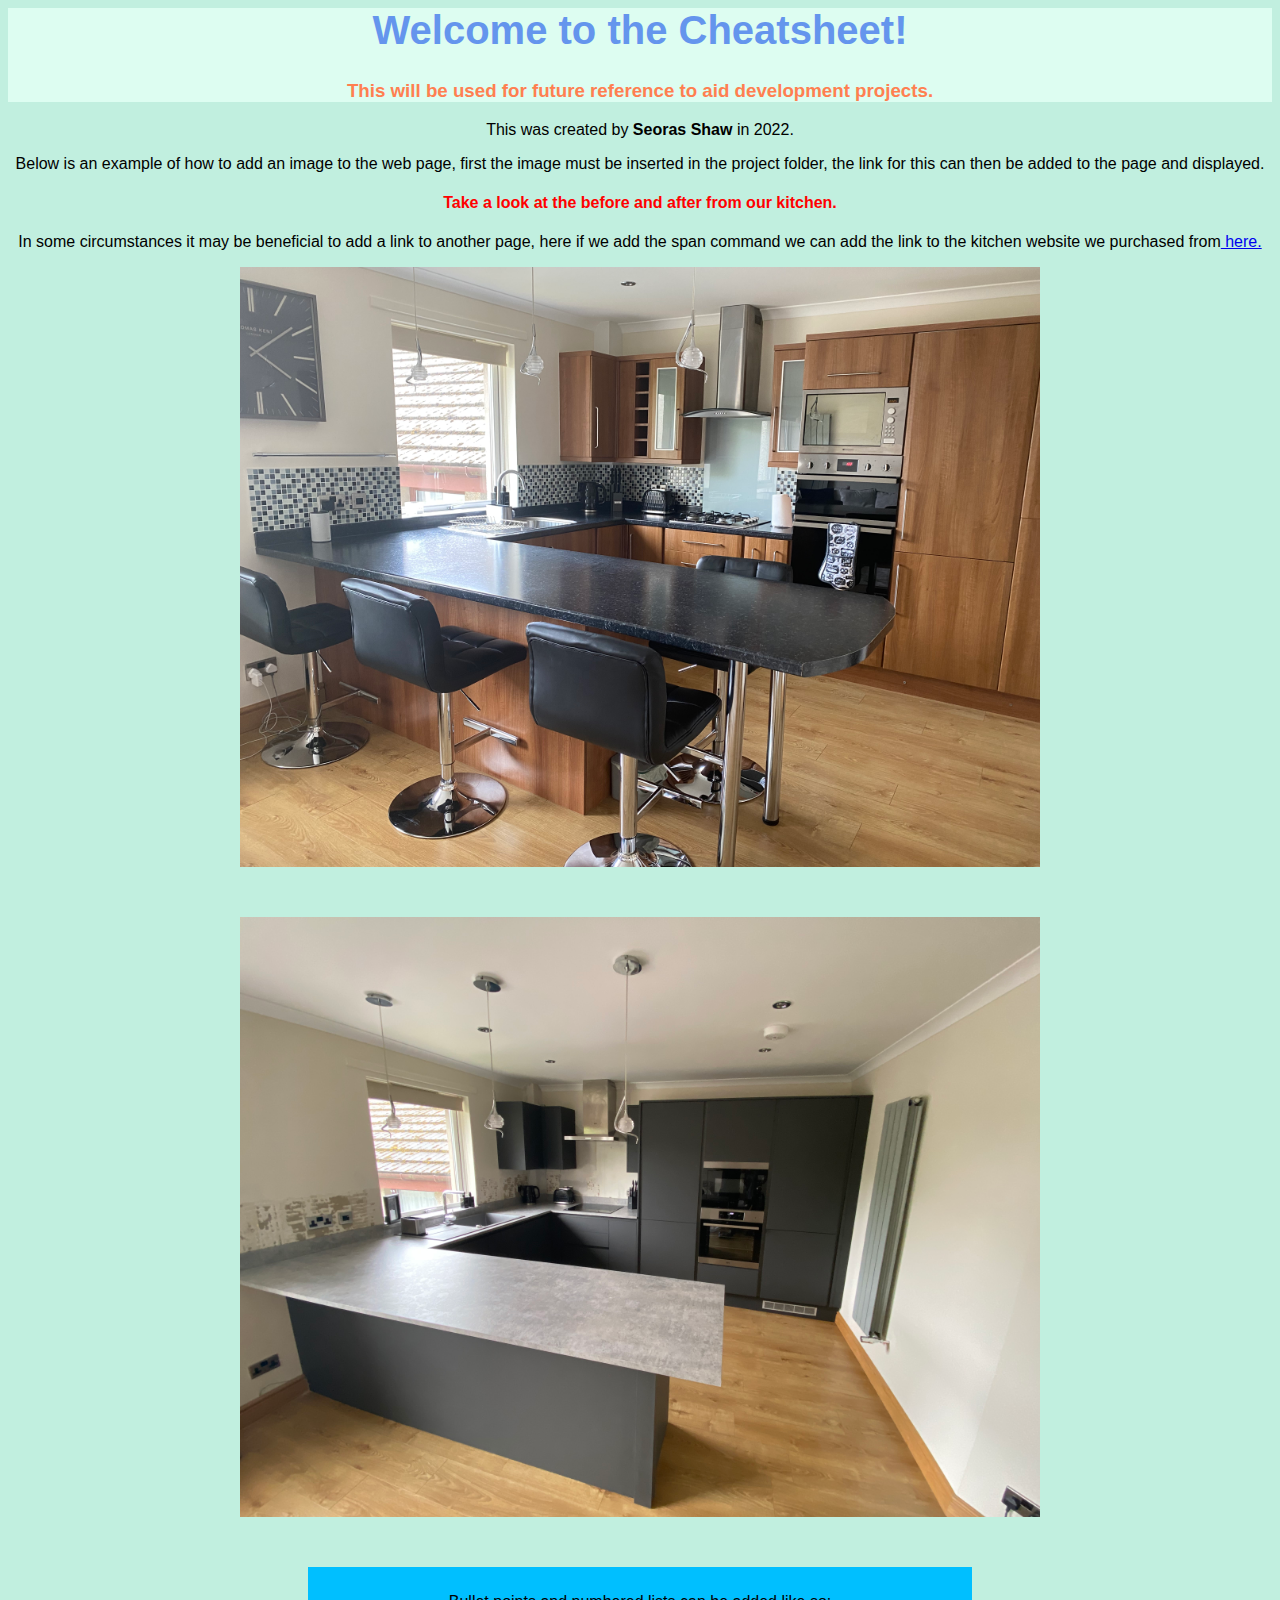
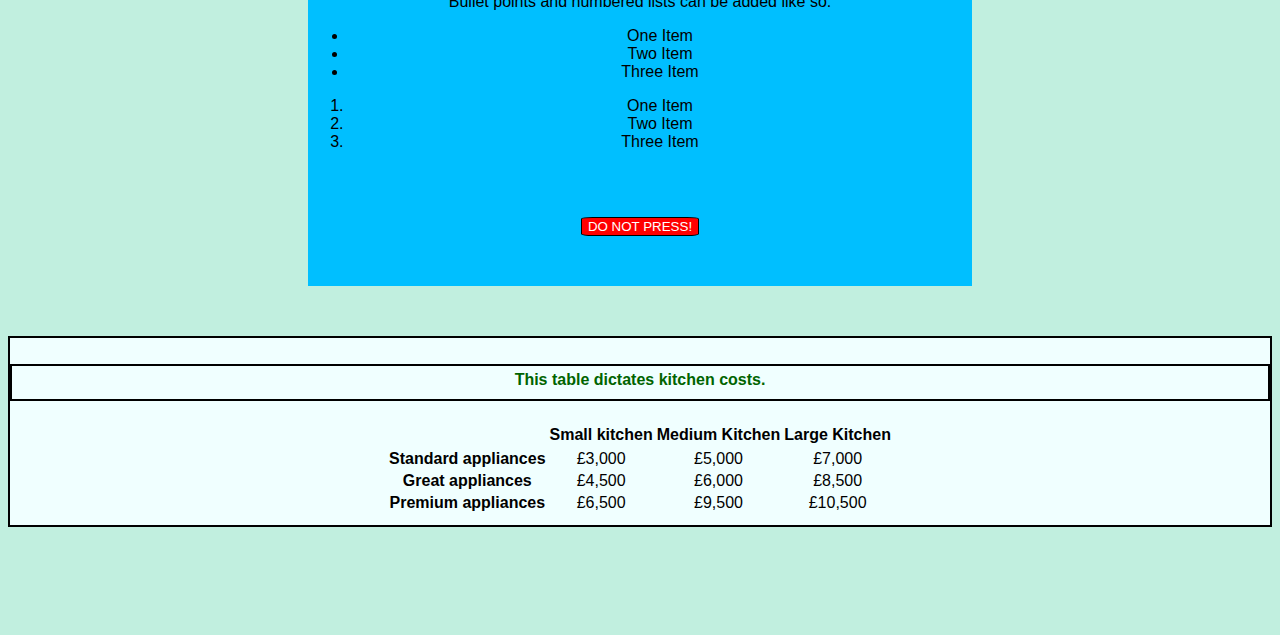
<file: index.html>
<head>
    <title>Example Cheatsheet</title>
    <!-- How to link an external stylesheet with href, rel, and type attributes -->
    <!-- Use relative path of CSS sheet in below href -->
    <link href="styles.css" rel="stylesheet" type="text/css">
    <!-- Gather example fonts and typography from https://fonts.google.com 
        add to family on google for the specific font and weight then add the link below such as: -->
    <link href="https://fonts.googleapis.com/css2?family=Abril+Fatface&family=Merriweather&family=Work+Sans&display=swap" rel="stylesheet">
</head>
<body> <!--Display - inline block centres whole web page on CSS file. -->
    <header>
        <h1>Welcome to the Cheatsheet!</h1>
        <h3>This will be used for future reference to aid development projects.</h3>
    </header>
<div>
    <p>This was created by <strong>Seoras Shaw</strong> in 2022.</p> <!--Span can be used to style a section of text differently. Strong highlights text in bold.-->
    <p>Below is an example of how to add an image to the web page, <span>first the image must be inserted in the project folder,</span> the link for this can then be added to the page and displayed.</p>
    <h4>Take a look at the before and after from our kitchen.</h4><p>In some circumstances it may be beneficial to add a link to another page, here if we add the span command we can add the link to the kitchen website we purchased from<a href="https://www.wrenkitchens.com"> here.</a></p>
    <img class="Before" src="Images/Before.JPG" alt="Before"/>
    <img class="After" src="Images/After.JPG" alt="After"/>
</div>
<div class="Lists">
    <!-- Sometimes when CSS styling is needed names can be added to the elements to distinguish them for design purposes. -->
    <p>Bullet points and numbered lists can be added like so:</p>
    <ul>
        <li>One Item</li>
        <li>Two Item</li>
        <li>Three Item</li>
    </ul>
    <ol>
        <li>One Item</li>
        <li>Two Item</li>
        <li>Three Item</li>
    </ol>
    <button>DO NOT PRESS!</button>
</div>
<div class="Table"> <!--We have 2x sets of h4's coloured with different colours but the naming syntax allows the CSS to identify and change each style.-->
    <h4 class="Table">This table dictates kitchen costs.</h4>
    <table>
        <tr>
            <th></th>
            <th>Small kitchen</th>
            <th>Medium Kitchen</th>
            <th>Large Kitchen</th></tr>
        <tr><tbody>
            <th>Standard appliances</th>
                <td>£3,000</td><td>£5,000</td><td>£7,000</td></tr>
        <tr><th>Great appliances</th>
                <td>£4,500</td><td>£6,000</td><td>£8,500</td></tr>
        <tr><th>Premium appliances</th>
                <td>£6,500</td><td>£9,500</td><td>£10,500</td></tbody></tr>
    </table>
</div>
</body>
</file>
<file: styles.css>
body
{ 
    background-color: rgba(151, 228, 202, 0.6);
    font-family: -apple-system, BlinkMacSystemFont, 'Segoe UI', Roboto, Oxygen, Ubuntu, Cantarell, 'Open Sans', 'Helvetica Neue', sans-serif;
    text-align: center;
    padding-bottom: 100px;
    display: inline-block; 
    ;
}
header{
    background-color:rgb(221, 253, 241);
}
h1{
    font-size: 40;
    font-weight: bold;
    color: cornflowerblue;
}

h3{
    color: coral;
}

h4{
    color: red;
}

.Before{
    width: 800px;
    height: 600px;
    margin: auto auto 50px auto;
    caption-side: bottom;
}
.After{
    width: 800px;
    height: 600px;
    margin: 0px auto auto auto;
    caption-side: bottom;
}

table{
    position: relative;
    text-align: center;
    margin-left: auto;
    margin-right: auto;
    border-style: solid;
    border: 10px;
    border-color: black;
}
h4.Table{
    color: darkgreen;
}
.Table{
    background-color: azure;
    text-align: center;
    border: 2px;
    border-color: black;
    border-style: solid;
    padding-bottom: 10px;
    padding-top: 05px;
}

button{
    background-color: red;
    color: white;
    border-radius: 10%;
    margin: 50px auto 50px auto;
    border-color: black;
    border-style: solid;
    border-width: 1px;
}
.Lists{
    background-color:deepskyblue;
    font-family: -apple-system, BlinkMacSystemFont, 'Segoe UI', Roboto, Oxygen, Ubuntu, Cantarell, 'Open Sans', 'Helvetica Neue', sans-serif;
    text-align: center;
    margin: 50px 300px 50px 300px;
    padding-top: 10px;
    min-width: 300px;
    min-height: 300px;
}
Caption{
    background-color: white;
    margin: 10px auto 10px auto;
    padding: 10px 10px 10px 10px;
    font-style: italic;
    display: inline-block;
}
</file>
